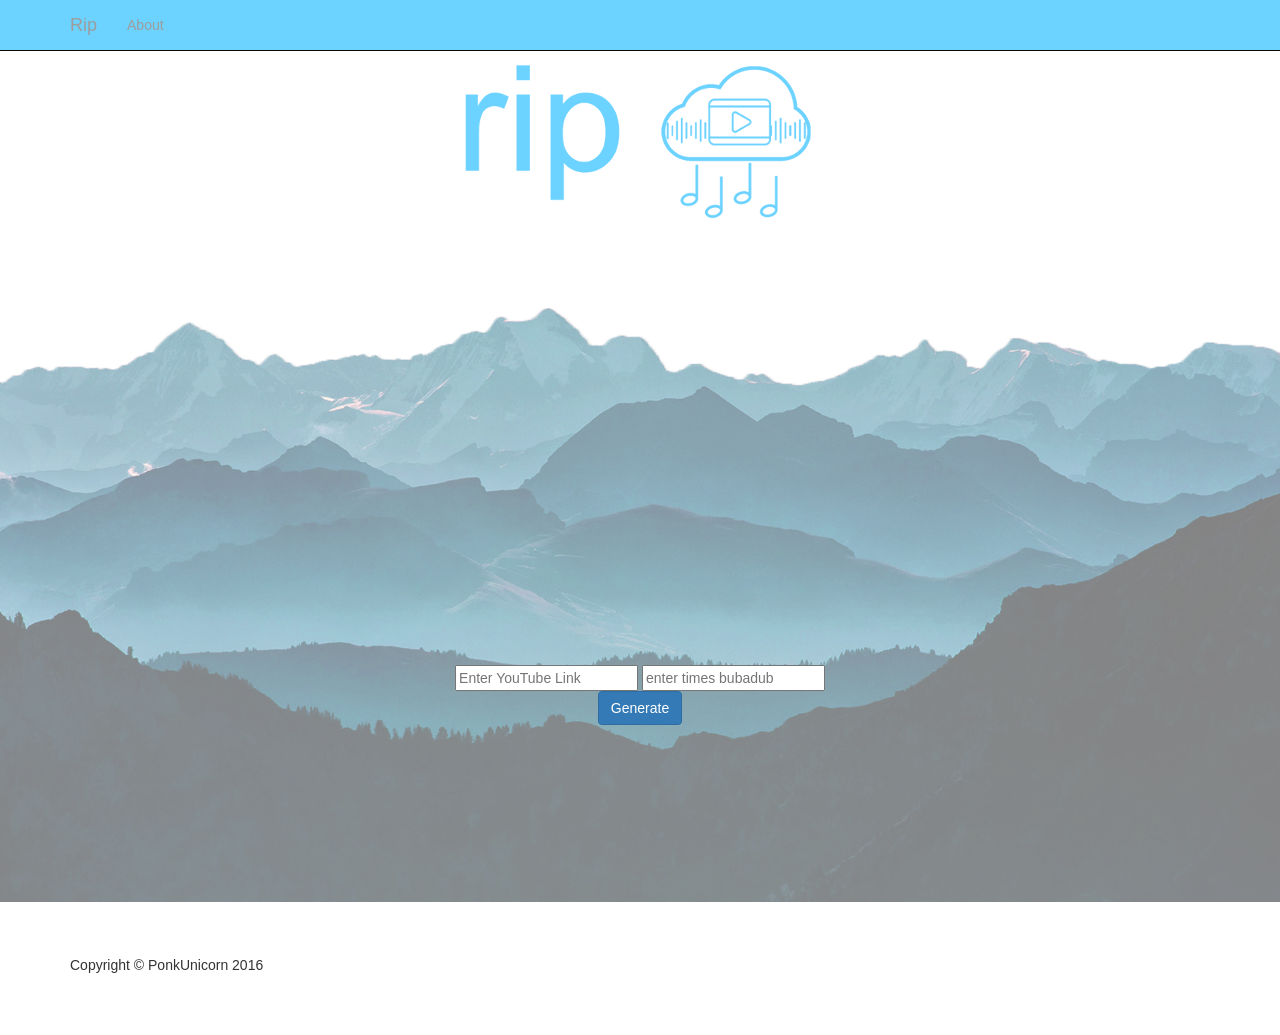
<file: index.html>
<!DOCTYPE html>
<html lang="en">

<head>

    <meta charset="utf-8">
    <meta http-equiv="X-UA-Compatible" content="IE=edge">
    <meta name="viewport" content="width=device-width, initial-scale=1">
    <meta name="description" content="">
    <meta name="author" content="">
    
    <!-- Bootstrap Core CSS -->
    <link href="css/bootstrap.min.css" rel="stylesheet">

    <!-- Custom CSS -->
    <link href="css/full-width-pics.css" rel="stylesheet">

    <!-- HTML5 Shim and Respond.js IE8 support of HTML5 elements and media queries -->
    <!-- WARNING: Respond.js doesn't work if you view the page via file:// -->
    <!--[if lt IE 9]>
        <script src="https://oss.maxcdn.com/libs/html5shiv/3.7.0/html5shiv.js"></script>
        <script src="https://oss.maxcdn.com/libs/respond.js/1.4.2/respond.min.js"></script>
    <![endif]-->

</head>

<body>

    <!-- Navigation -->


    <!-- Full Width Image Header with Logo -->
    <!-- Image backgrounds are set within the full-width-pics.css file. -->
    <header class="">
        <nav class="navbar navbar-inverse navbar-fixed-top" role="navigation">
        <div class="container">
            <!-- Brand and toggle get grouped for better mobile display -->
            <div class="navbar-header">
                <button type="text" class="navbar-toggle" data-toggle="collapse" data-target="#bs-example-navbar-collapse-1">
                    <span class="sr-only">Toggle navigation</span>
                    <span class="icon-bar"></span>
                    <span class="icon-bar"></span>
                    <span class="icon-bar"></span>
                </button>
                <a class="navbar-brand" href="#">Rip</a>
            </div>
            <!-- Collect the nav links, forms, and other content for toggling -->
            <div class="collapse navbar-collapse" id="bs-example-navbar-collapse-1">
                <ul class="nav navbar-nav">
                    <li>
                        <a href="#">About</a>
                    </li>
                </ul>
            </div>
            <!-- /.navbar-collapse -->
        </div>
        <!-- /.container -->
    </nav>
    </header>
    <div class = "content">
        <img class="img-responsive img-center" src="logo.png" alt="">
        <form action="/generate" method="post" class="form">
            <input type="text" class="input-medium"  placeholder="Enter YouTube Link" name="article">
            <input type = "text" class = "input-medium" placeholder = "enter times bubadub" name = "article">  
            <button class="btn btn-primary" onclick="generate()" type="submit">Generate</button>
        </form>    
    </div>
    <!-- Footer -->
    <footer>
        <div class="container">
            <div class="row">
                <div class="col-lg-12">
                    <p>Copyright &copy; PonkUnicorn 2016</p>
                </div>
            </div>
            <!-- /.row -->
        </div>
        <!-- /.container -->
    </footer>

    <!-- jQuery -->
    <script src="js/jquery.js"></script>
    
    <script>
        
    function generate(){

        var myStr = document.getElementById("wikilink").textContent
        window.location.href = '/generate?txt=' + myStr;
        return false;
    }
    
    </script>

    <!-- Bootstrap Core JavaScript -->
    <script src="js/bootstrap.min.js"></script>

</body>

</html>
</file>
<file: css/full-width-pics.css>
/*!
 * Start Bootstrap - Full Width Pics HTML Template (http://startbootstrap.com)
 * Code licensed under the Apache License v2.0.
 * For details, see http://www.apache.org/licenses/LICENSE-2.0.
 */

body {
    margin-top: 50px; /* Required margin for .navbar-fixed-top. Remove if using .navbar-static-top. Change if height of navigation changes. */
}

.navbar{
    background-color: #6CD2FF;
}

.content{
    -webkit-background-size: cover;
    -moz-background-size: cover;
    background-size: cover;
    -o-background-size: cover;
    height: 95vh;
    position: relative;
    text-align:center;
    background: url('../sunset.png') no-repeat center right scroll;
    background-size: 100%;
}

.form{
    width:400px;
    position: absolute;
    margin-left: auto;
    margin-right: auto;
    left: 0;
    right: 0; 
    bottom: 20vh;
    margin:0 auto 
}

.image-bg-fixed-height {
        -webkit-background-size: cover;
    -moz-background-size: cover;
    background-size: cover;
    -o-background-size: cover;
}

.image-bg-fluid-height {
}
.img-center {
	margin: 0 auto;
}

section {
    padding: 0px 0;
}

.section-heading {
    margin: 30px 0;
    font-size: 4em;
}

.section-lead {
    margin: 30px 0;
}

.section-paragraph {
    margin: 30px 0;
}

footer {
    margin: 50px 0;
}

@media(max-width:768px) {
    section {
        padding-top: 0px;
        padding-bottom: 25px;
    }

    .section-heading {
        font-size: 2em;
    }
}
</file>
